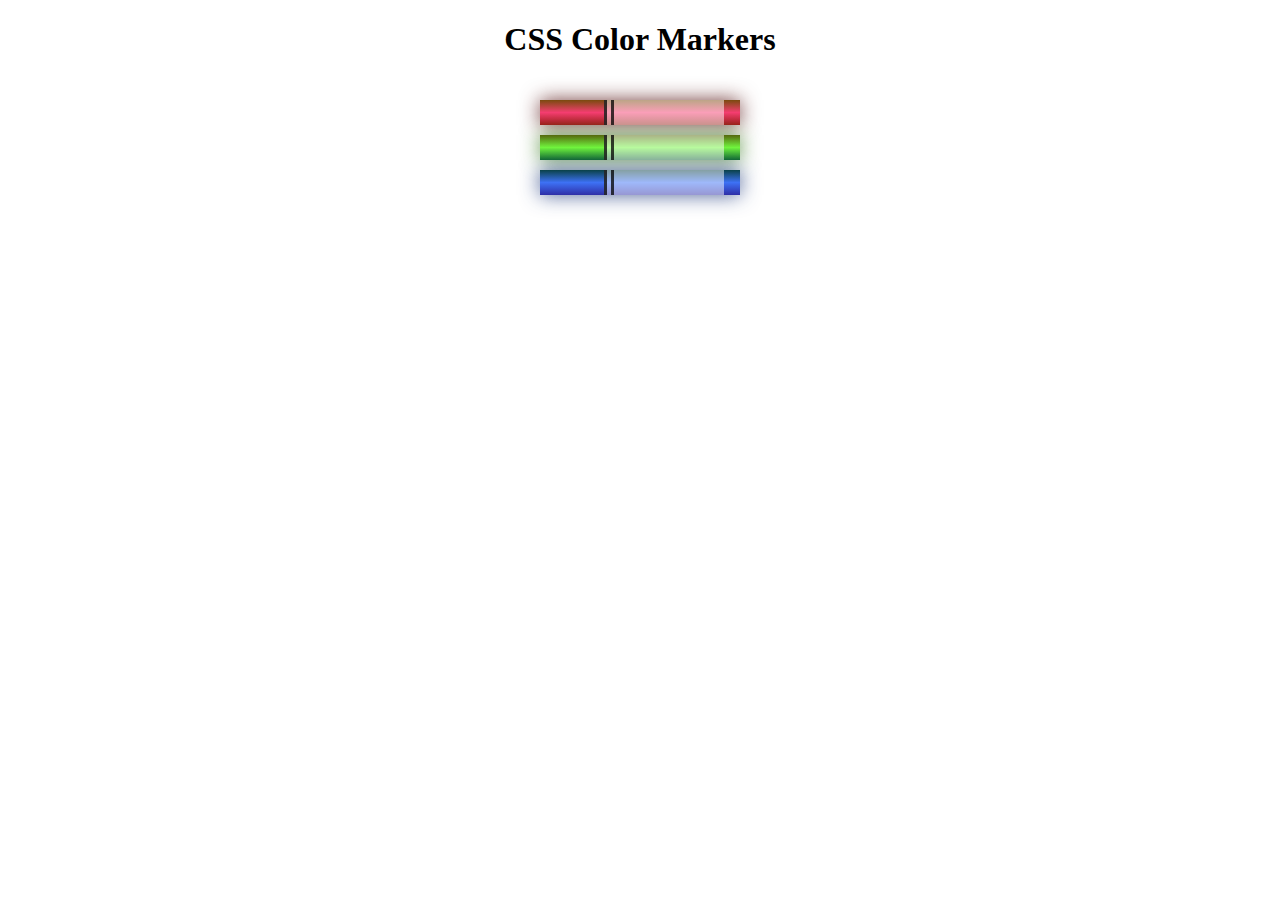
<file: Practice/Color Markers/index.html>
<!DOCTYPE html>
<html lang="en">


<head>
    <meta charset="utf-8">
    <meta name="viewport" content="width=device-width, initial-scale=1.0">
    <title>Colored Markers</title>
    <link rel="stylesheet" href="styles.css">
</head>

<body>
    <h1>CSS Color Markers</h1>
    <div class="container">
        <div class="marker red">
            <div class="cap"></div>
            <div class="sleeve"></div>
        </div>
        <div class="marker green">
            <div class="cap"></div>
            <div class="sleeve"></div>
        </div>
        <div class="marker blue">
            <div class="cap"></div>
            <div class="sleeve"></div>
        </div>
    </div>
</body>

</html>
</file>
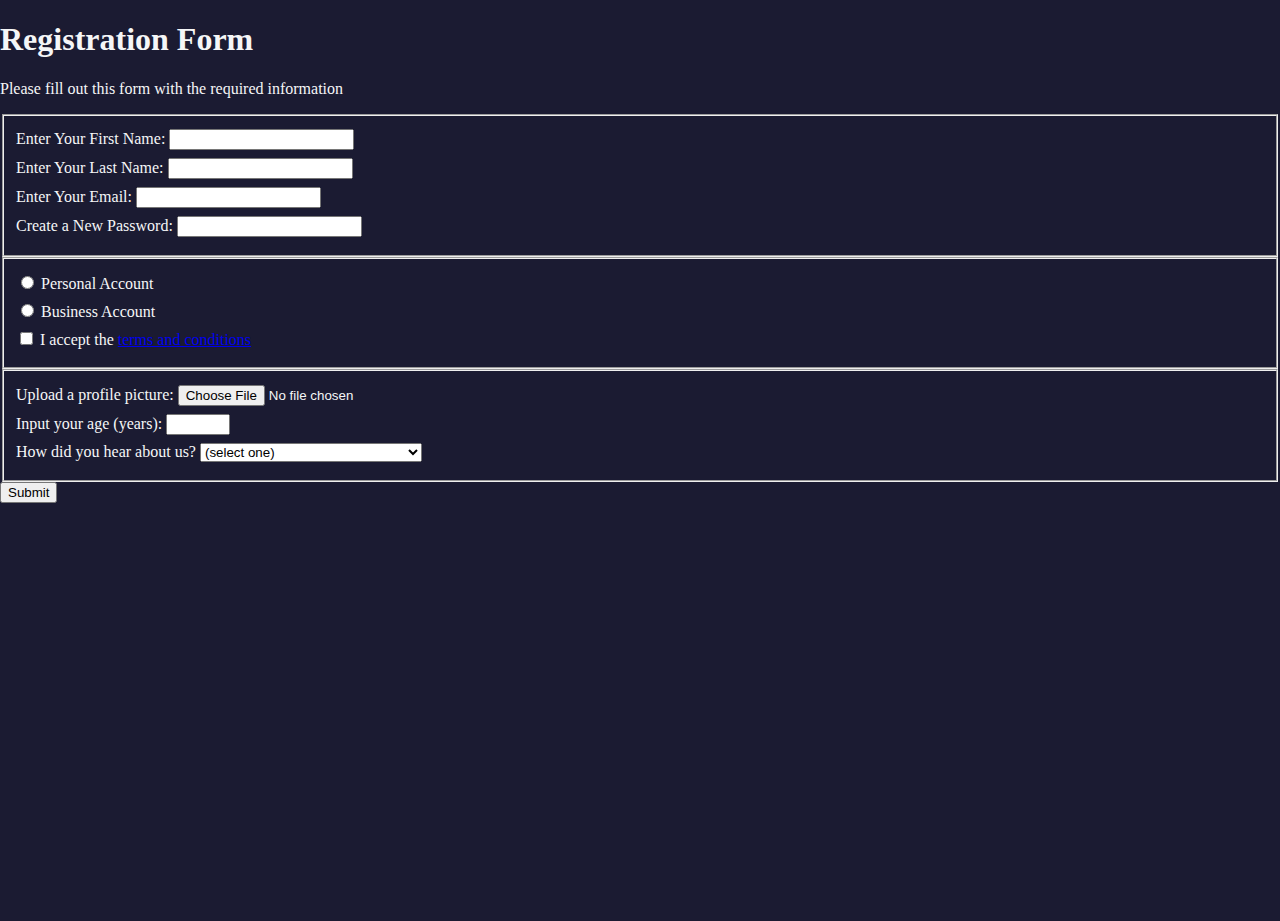
<file: Practice/Registration_form/index.html>
<!DOCTYPE html>
<html lang="en">

<head>
    <meta charset="UTF-8">
    <title>Registration Form</title>
    <link rel="stylesheet" href="styles.css" />
</head>

<body>
    <h1>Registration Form</h1>
    <p>Please fill out this form with the required information</p>
    <form action='https://register-demo.freecodecamp.org'>
        <fieldset>
            <label for="first-name">Enter Your First Name: <input id="first-name" type="text" required /></label>
            <label for="last-name">Enter Your Last Name: <input id="last-name" type="text" required /></label>
            <label for="email">Enter Your Email: <input id="email" type="email" required /></label>
            <label for="new-password">Create a New Password: <input id="new-password" type="password"
                    pattern="[a-z0-5]{8,}" required /></label>
        </fieldset>
        <fieldset>
            <label for="personal-account"><input id="personal-account" type="radio" name="account-type" /> Personal
                Account</label>
            <label for="business-account"><input id="business-account" type="radio" name="account-type" /> Business
                Account</label>
            <label for="terms-and-conditions">
                <input id="terms-and-conditions" type="checkbox" required /> I accept the <a
                    href="https://www.freecodecamp.org/news/terms-of-service/">terms and conditions</a>
            </label>
        </fieldset>
        <fieldset>
            <label>Upload a profile picture: <input type="file" /></label>
            <label>Input your age (years): <input type="number" min="13" max="120" /></label>
            <label>How did you hear about us?
                <select>
                    <option value="">(select one)</option>
                    <option value="1">freeCodeCamp News </option>
                    <option value="2">freeCodeCamp YouTube Channel</option>
                    <option value="3">freeCodeCamp Forum</option>
                    <option value="4">Other</option>
                </select>
            </label>

        </fieldset>
        <input type="submit" value="Submit" />
    </form>
</body>

</html>
</file>
<file: Practice/Color Markers/styles.css>
h1 {
  text-align: center;
}
  
.container {
  background-color: rgb(255, 255, 255);
  padding: 10px 0;
}

.marker {
  width: 200px;
  height: 25px;
  margin: 10px auto;
}
 
.red {
  background:linear-gradient(rgb(122,74,14), rgb(245,62,113) ,rgb(162,27,27) );
  box-shadow:0px 0px 20px 0px rgba(83, 14, 14, 0.8);

}
.green {
  background:linear-gradient(#55680D,#71F53E,#116c31);
  box-shadow: 0 0 20px 0 #3B7E20CC;
}
.blue {
  background: linear-gradient( hsl(186,76%,16%),hsl(223,90%,60%),hsl(240,56%,42%));
  box-shadow: 0 0 20px 0 hsla(223, 59%, 31%, 0.8);
}
.sleeve{
  width: 110px;
  height: 25px;
  background-color:rgba(255,255,255,0.5);
  border-left: 10px double rgba(0, 0, 0, 75%);
}
.cap{
  width: 60px;
  height: 25px;
}
.cap, .sleeve{
  display: inline-block;
}
</file>
<file: Practice/Registration_form/styles.css>
body{
    width: 100%;
    height: 100vh;
    margin: 0;
    background-color: #1b1b32;
    color:#f5f6f7 ;
}
label{
    display: block;
    margin: 0.5rem 0;
}
</file>
